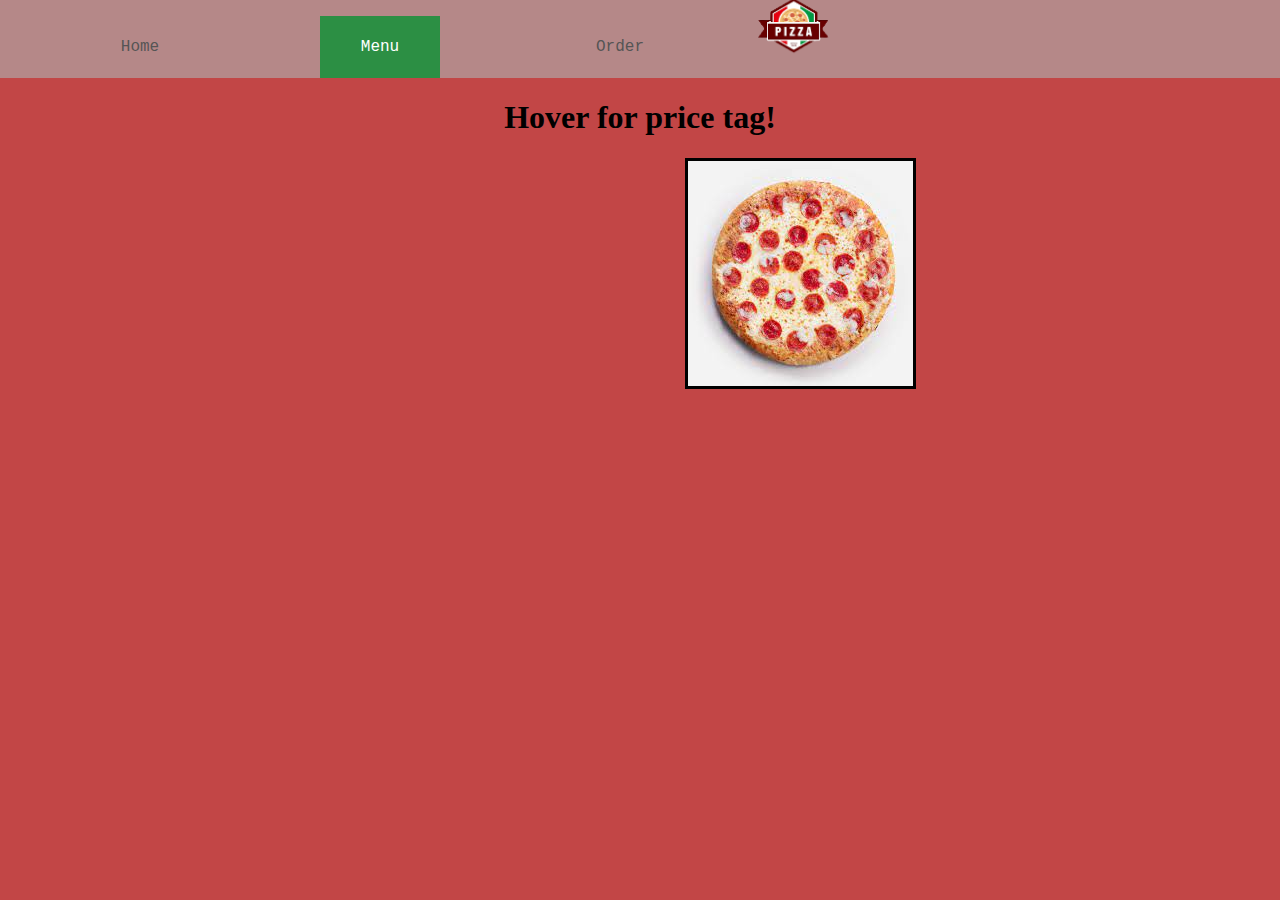
<file: Pages/Menu.html>
<!doctype html>
<html lang="en-US">
	<head>
		<title>Marikit's PIZZA</title>
		<link rel="stylesheet" href="../styles.css">
		<meta name="viewport" content="width=device-width, initial-scale=1">
	</head>
	<body>
		<center><a href="../index.html"><img id="Logo" src="../Images/My project.png"></a></center>
		<nav>	
			<ul>
				<div class="Main">
					<li><a href="Home.html">Home</a></li>
					<li><a style="background: #2c8f44; color: white;" href="Menu.html">Menu</a></li>
					<li><a href="Order.html">Order</a></li>
				</div>
				<div class="Information">
					<li><a href="About.html">About</a></li>
					<li><a href="Contact Us.html">Contact Us</a></li>
				</div>
			</ul>
		</nav>
		<center><h1>Hover for price tag!</h1></center>
		<img title="100$" style="border-style: solid; position: relative; top: 0px; left: 685px;" src="../Images/pizza.jfif" alt="pizza">
	</body>
</html>
</file>
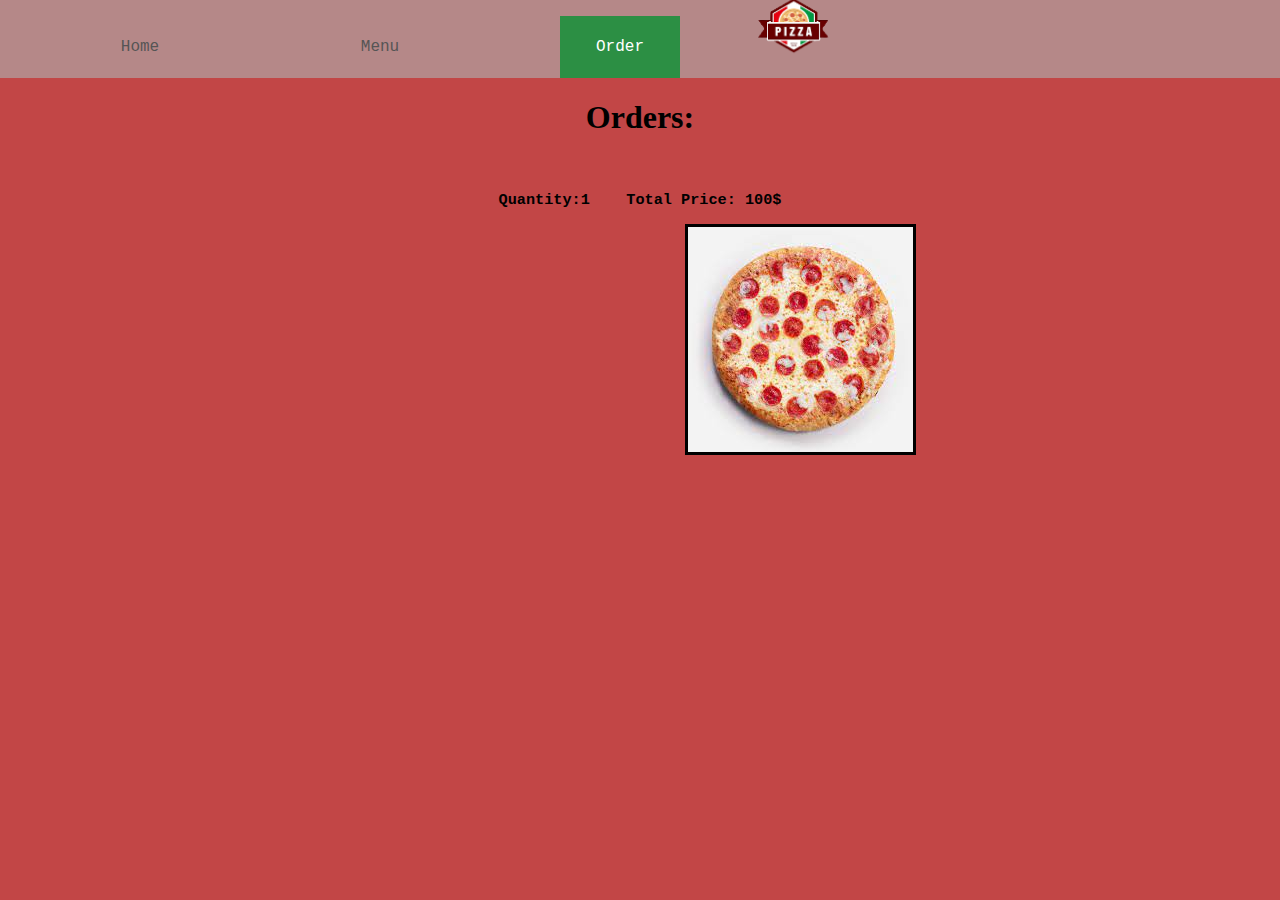
<file: Pages/Order.html>
<!doctype html>
<html lang="en-US">
	<head>
		<title>Marikit's PIZZA</title>
		<link rel="stylesheet" href="../styles.css">
		<meta name="viewport" content="width=device-width, initial-scale=1">
	</head>
	<body>
		<center><a href="../index.html"><img id="Logo" src="../Images/My project.png"></a></center>
		<nav>	
			<ul>
				<div class="Main">
					<li><a href="Home.html">Home</a></li>
					<li><a href="Menu.html">Menu</a></li>
					<li><a style="background: #2c8f44; color: white;" href="Order.html">Order</a></li>
				</div>
				<div class="Information">
					<li><a href="About.html">About</a></li>
					<li><a href="Contact Us.html">Contact Us</a></li>
				</div>
			</ul>
		</nav>
		<center><h1>Orders:</h1></center><br>
		<center><pre><h3>Quantity:1    Total Price: 100$</h3></pre></center>
		<img title="100$" style="border-style: solid; position: relative; top: 0px; left: 685px;" src="../Images/pizza.jfif" alt="pizza">
	</body>
</html>
</file>
<file: styles.css>
body{
			background: #c24646;
			margin: 0;
			padding: 0;
			}
		}
		ul{
			padding: 0;
			list-style: 0;
			margin: 0 0 0 150px;
		}
		nav{
			width: 100%;
			background: #b58888;
			overflow: auto;
		}
		li{
			float: left;
			padding: 0;
			margin: 0;
			list-style: none;
		}
		img#Logo{
			position: absolute;
			margin-bottom: 0px;
			margin-top: -24px;
			left: 720px;
			width: 11%;
		}
		nav a{
			width: 100px;
			display: inline-block;
			padding: 22px 10px;
			text-decoration: none;
			font-family: monospace;
			color: #555;
			text-align: center;
			font-size: 16px;
		}
		nav a:hover{
			color: white;
			background-color: #8db588;
		}
		.Information{
			padding: 0; 
			margin: 0;
			position: absolute;
			margin-left: 1300px;
		}
		.Main{
			position: relative;
			margin-left: -20px;
			padding: 0px	;
		}
		.Main li{
			padding: 0 60px;
		}
</file>
